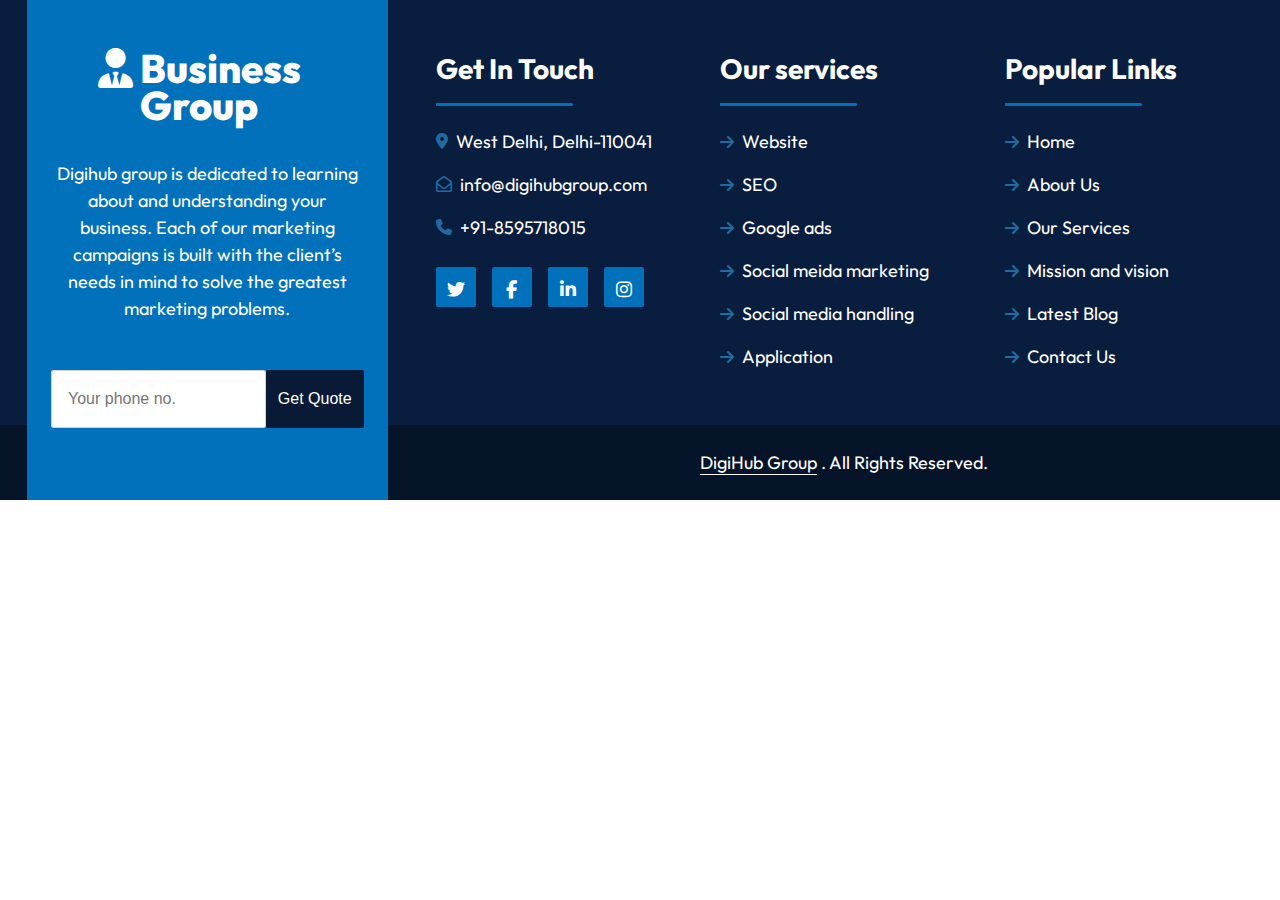
<file: component/footer.html>
<!DOCTYPE html>
<html lang="en">
<head>
    <meta charset="UTF-8">
    <meta name="viewport" content="width=device-width, initial-scale=1.0">
    <meta http-equiv="X-UA-Compatible" content="ie=edge"> 
    <link rel="preconnect" href="https://fonts.googleapis.com">
    <link rel="stylesheet" href="https://cdnjs.cloudflare.com/ajax/libs/OwlCarousel2/2.3.4/assets/owl.carousel.css">
    <link rel="stylesheet" href="https://cdnjs.cloudflare.com/ajax/libs/OwlCarousel2/2.3.4/assets/owl.carousel.min.css">
    <link rel="preconnect" href="https://fonts.gstatic.com" crossorigin>
    <link href="https://fonts.googleapis.com/css2?family=Outfit:wght@100..900&display=swap" rel="stylesheet">
    <link rel="stylesheet" href="https://cdnjs.cloudflare.com/ajax/libs/font-awesome/6.4.0/css/all.min.css">
    <link rel="stylesheet" href="../style.css">
    <link rel="stylesheet" href="https://cdn.jsdelivr.net/npm/swiper@11/swiper-bundle.min.css" />
    <title>Business</title>
</head>
<body>

<footer class="footer-container">
    <div class="container-2">
    <article class="d-flex start nowrap">
        <div class="col-3 footer-about">
         <div class="d-flex column">
            <a href="#" class="navbar-brand">
                <h1>
                    <i class="fa fa-user-tie"></i>
                    Business <br>
                    Group
                </h1>
            </a>
            <p class="md-3" style="font-size: 18px;">Digihub group is dedicated to learning about
                 and understanding your business. Each of our 
                 marketing campaigns is built with the client’s 
                 needs in mind to solve the greatest marketing problems.</p>
          <form class="footer-form">
            <div class="input-group ">
                <input type="number" class="form-control"  placeholder="Your phone no.">
                <button class="btn">Get Quote</button>
            </div>
          </form>
         </div>
        </div>
        <div class="col-6">
            <div class="d-flex start">
                <div class="col-3 ">
                    <div class="section-title service-content">
                        <h1>Get In Touch</h1>
                    </div>
                    <div class="d-flex link-animated justify-content">
                        <i class="fa-solid fa-location-dot"></i>
                        <p>West Delhi, Delhi-110041</p>
                    </div>
                    <div class="d-flex link-animated justify-content">
                        <i class="fa-regular fa-envelope-open"></i>
                        <p>info@digihubgroup.com</p>
                    </div>
                    <div class="d-flex link-animated justify-content">
                        <i class="fa-solid fa-phone"></i>
                        <p>+91-8595718015</p>
                    </div>
                    <div class="d-flex justify-content " style="gap:1rem" >
                        <a class="btn btn-primary btn-square" href="#"><i class="fab fa-twitter fw-normal"></i></a>
                        <a class="btn btn-primary btn-square" href="#"><i class="fab fa-facebook-f fw-normal"></i></a>
                        <a class="btn btn-primary btn-square" href="#"><i class="fab fa-linkedin-in fw-normal"></i></a>
                        <a class="btn btn-primary btn-square" href="#"><i class="fab fa-instagram fw-normal"></i></a>
                    </div>
                </div>
                <div class="col-3">
                    <div class="section-title service-content">
                        <h1 class="text-light">Our services</h1>
                    </div>
                    <div class="link-animated d-flex start column" style="gap:1rem;">
                        <a class="text-light" href="contact.html"><i class="fa fa-arrow-right"></i>Website</a>
                        <a class="text-light" href="contact.html"><i class="fa fa-arrow-right"></i>SEO</a>
                        <a class="text-light" href="contact.html"><i class="fa fa-arrow-right"></i>Google ads</a>
                        <a class="text-light" href="contact.html"><i class="fa fa-arrow-right"></i>Social meida marketing</a>
                        <a class="text-light" href="contact.html"><i class="fa fa-arrow-right"></i>Social media handling</a>
                        <a class="text-light" href="#"><i class="fa fa-arrow-right"></i>Application</a>
                    </div>
                </div>
                <div class="col-3">
                    <div class="section-title service-content">
                        <h1 class="text-light ">Popular Links</h1>
                    </div>
                    <div class="link-animated d-flex start column" style="gap:1rem">
                        <a class="text-light" href="#"><i class="fa fa-arrow-right"></i>Home</a>
                        <a class="text-light" href="#"><i class="fa fa-arrow-right"></i>About Us</a>
                        <a class="text-light" href="#"><i class="fa fa-arrow-right"></i>Our Services</a>
                        <a class="text-light" href="#"><i class="fa fa-arrow-right"></i>Mission and vision</a>
                        <a class="text-light" href="#"><i class="fa fa-arrow-right"></i>Latest Blog</a>
                        <a class="text-light" href="#"><i class="fa fa-arrow-right"></i>Contact Us</a>
                    </div>
                </div>
           
            </div>
        </div>
      </article>
    </div>
    <div class="footer-bottom">
        <div class="container-2 text-center">
            <div class="d-flex justify-content-end">
                <div class="col-6">
                    <div class="d-flex justify-content-center">
                        <p style="margin: 0;">
                            <a href="#" class="text-white">DigiHub Group</a>
                            . All Rights Reserved. 
                        </p>
                    </div>
                </div>
            </div>
        </div>
    </div>
</footer>
<script src="../index.js"></script>
</body>
</html>
</file>
<file: style.css>
*{
    margin: 0;
    box-sizing: border-box;
    scroll-behavior: smooth;
    list-style: none;
    border: none;
    outline: none;
    
}
:root{
    --back-top:#091E3E;
    --btn-color:#226BA0;
    --back-box:#EEF9FF;
    --btn-color2:#0171BC;
    --color-white:#fff;
    --color-black:#000;

    

}
ul{
    padding: 0;
    margin: 0;
}
h4{
    font-size: 1.5rem;
    white-space: nowrap;
    font-weight: 700;
    color:var(--back-top);
}
p{
    margin-bottom: 1rem;
}
a{
    text-decoration: none;
    color:var(--btn-color)
}
body{
color:#6B6A75;
line-height: 1.5;
font-family: 'Outfit', sans-serif;


}
html{
    overflow-x: hidden;
}
.header-top{
background-color: var(--back-top);
}
.container{
    width: 1350px;
    padding-left: 15px;
    padding-right: 15px;
    margin-right: auto;
    margin-left: auto;

}
.d-flex{
    display: flex;
    justify-content:space-between;
    align-items: center;
    flex-wrap: wrap;
}
.header-menu .list li{
    padding: 15px 0;
    display: flex;
    align-items: center;
    gap:0.5rem
  
}
.main-header .list li{
    padding: 15px 16px;
}

.list > li a{
    font-size: 16px;
    display: inline-block;
    color:var(--color-white);
     text-decoration: none;
}
.list > li ion-icon{
    color: var(--color-white);
    font-size: 20px;
}

.secound li{
    padding: 0 !important;
}

.secound li a{
    border: 1px solid var(--color-white);
    border-radius: 50%;
    width: 35px;
    height: 35px;
    text-align: center;
    line-height: 40px;
    margin: 5px;
    background: transparent;
    transition: all 0.3s ease;
 
}
.secound li a:hover{
    background: var(--back-box);

}
.secound li a:hover ion-icon {
    color: var(--back-top);
}
.zoom.animation:nth-child(1){
    animation: zoom 0.8s linear alternate;
}
.zoom.animation:nth-child(2){
    animation: zoom 1s linear alternate;
}
.zoom.animation:nth-child(3){
    animation: zoom 1.5s linear alternate
}
.zoom.animation:nth-child(4){
    animation: zoom 1.5s linear alternate
}
.zoom.animation:nth-child(5){
    animation: zoom 1.5s linear alternate
}
.zoom.animation:nth-child(6){
    animation: zoom 1.5s linear alternate
}





@keyframes zoom {
  0%{
    transform: scale(0);
  }
  100%{
    transform: scale(1);
  }
}
nav{
    position: absolute;
    top:0;
    width: 100%;
    left:0;
    border-bottom: 1px solid rgba(256, 256, 256, .1);
    z-index: 999;
     
}
nav .head{
    font-size: 2.3rem !important;
    font-weight: 800;
    display: flex;
    align-items: center;
    color:#fff;
    gap:0.2rem;
    display: inline-block;
}

.window-scroll{
    background:#061429;
    filter: grayscale(50%);
    position: fixed;
    box-shadow: rgba(0, 0, 0, 0.12) 0px 1px 3px, rgba(0, 0, 0, 0.24) 0px 1px 2px;
    color: var(--back-top);
    width: 100%;
    transition: all 0.5s ease;
    
}
.main-header{
    position: relative;
}

.main-header nav a{
    text-decoration: none;

    font-size: 18px;
    text-transform: capitalize;
    font-weight: 600;
    transition: all 0.5s ease;
    
}
.main-header nav .header-right .link{
    position: relative;

}
.main-header nav .header-right .link.active{
color:var(--btn-color)

}
.main-header nav .header-right .link.active::before{
    width: 100%;
    left: 0;
    
}
.main-header nav .header-right .link::before{
 content: "";
 position: absolute;
 background: var(--btn-color);
 height: 2px;
 bottom: -29px;
 transition: 0.5s ease;
 width: 0;
}
.main-header nav .header-right .link.active:hover::before,
.main-header nav .header-right .link:hover::before
{
    left: 0;
    width: 100%;
    color:var(--btn-color);
}
.main-header nav .header-right a:hover{
    color: var(--btn-color);
}
.main-header .btn{
 background: var(--btn-color2);
 width: 120px;
 padding: 12px 16px;
 text-align: center;
 vertical-align: middle;
 white-space: nowrap;
 display: inline-block;
}
.navbar-toggle{
    border: 1px solid #fff;
    background: transparent;
    padding: 8px 16px;
    border-radius: 2px;
    transition:0.3s ease;
    font-size: 1.25rem;
    cursor: pointer;
    display: none;

}
.navbar-toggle i{
    color:var(--btn-color);
    transition: 0.5s;
}
 .navbar-toggle i.fa-remove{ 
    transform: rotate(180deg);
    
}

.navbar-toggle:focus{
    border: 5px solid #fff;
}

#hero-section{
    position: relative;
    overflow: hidden;
}
.back-color{
    background: rgba(9, 30, 62, .7) ;
    position: absolute;
    top:0;
    left: 0;
    right: 0;
    bottom: 0;
    z-index: 1;
    
}
.text-center{
    text-align: center;
    justify-content: center;
}
#hero-section button{
    position: absolute;
    display: flex;
    align-items: center;
    justify-content: center;
    color:#fff;
    background: transparent;
    width: 10%;
    opacity: .9;
    transition: 0.3s;
    

}
#hero-section button:hover{
    opacity: 1;
}
#hero-section .swiper-button-prev{
    right: 0;
}
.swiper-slide img{
    width: 100%;
    height: 100vh;
    vertical-align: middle;
    object-fit: cover;

}
.hero-content{
    max-width: 900px;
}
.hero-content .small{
    font-size: 1.25rem;
    margin-bottom: 1rem;
    font-weight: 600;
    color:var(--color-white);
    text-transform: uppercase;
}
.hero-content .big{
    font-size:5rem;
    font-weight: 800;
    color:var(--color-white);
    margin-bottom: 1.5rem;
}
.justify-content{
    justify-content: center;
    gap:2rem;
    
}

.justify-content .btn-1.border{
    background: transparent;
    border: 1px solid var(--back-box);
}
.justify-content .btn-1.border:hover{
    background: var(--back-box);
    color:var(--back-top);
}
.justify-content .btn-1{
    transition: all 0.5s ease;
    width: 200px;
    background: var(--btn-color2);
    padding: 20px 24px;
    text-align: center;
    text-decoration: none;
    border-radius: 2px;
    display: inline-block;
    color:#fff;
    vertical-align: middle;
    white-space: nowrap;
    overflow: hidden;
    font-size: 18px;
    font-weight: 400;
    transition: all 0.3s ease;

}

.justify-content .btn-1:focus{
    color:#fff;
    box-shadow: inset 0 0 0 50px transparent;
}
.container-2{
    width: 1250px;
    padding-left: .75rem;
    padding-right: .75rem;
    margin-left: auto;
    margin-right: auto;
}
.counter-menu{
    margin: -75px;
    z-index: 1;
    position: relative;
}
.couter-box{
    background:var(--btn-color2);
    box-shadow: 0 0.5rem 1rem rgba(0,0,0,0.15);
    width:calc(33.999999% - 10px);


}
.height{
    height: 150px;
}
.justify-content-start{
    justify-content: start;
}
.couter-icon{
    background: var(--back-box);
    width: 60px;
    height: 60px;
    display: inline-flex;
    justify-content: center;
    align-items: center;
    border-radius: 2px;
    font-size: 20px;

}
.couter-icon .primary{
  color:var(--btn-color);

}
.back-white{
    background: var(--back-box);
}
.nav{
    background: var(--btn-color);
}
.couter-icon .secound{
    color:var(--back-box) !important;
}
.couter-content .secound{
    color:var(--btn-color);
}
.couter-content span{
  color:var(--color-white);
  font-size: 2.5rem;
  font-weight: 800;
  line-height: 20px;
}
.couter-content .couter-big{
    color:var(--back-top);
}
.padding-bottom{
    margin-bottom: 3rem;
}
.padding{
    padding-top: 3rem;
    padding-bottom: 3rem;

}
.pad{
    padding-bottom: 1rem;
}
.mar{
    margin-bottom: 3rem;
}
.service-content{
    max-width: 600px;
    margin: 0 auto;
    text-align: center;
    overflow: hidden;
    position: relative;
    
}
.service-content::before{
    content: "";
    width: 150px;
    height: 6px;
    background: var(--btn-color2);
    position: absolute;
    bottom: 0;
    left: 0; 
    right: 0;
    margin:0 auto;
    border-radius: 2px;
}
.service-content::after{
    content: "";
    position: absolute;
    width: 6px;
    height: 6px;
    bottom: 0;
    left: 220px;
    right: 0;
    background: var(--back-box);
    animation:x 4s linear infinite;
}
.service-content-box .col-3{
    width: calc(33.99999% - 30px);
}
.gap{
    gap:2rem;
}

.service-content-start{
    background: var(--back-box);
    height: 300px;
    padding: 0 30px;
    transition: 0.5s ease;
    text-align: center;
    display: flex;
    align-items: center;
    justify-content: center;
    flex-direction: column;
    position: relative;
    box-shadow: rgba(0, 0, 0, 0.12) 0px 1px 3px, rgba(0, 0, 0, 0.24) 0px 1px 2px;

}
.service-icon{
    width: 60px;
    height: 60px;
    display:flex;
    justify-content: center;
    align-items: center;
    background: var(--btn-color2);
    margin-bottom: 30px;
    transform: rotate(-45deg);
    border-radius: 2px;
}
.service-icon i{
    font-size: 20px;
    color:var(--color-white);
    transform: rotate(45deg);
}


.service-back{
    background: var(--btn-color2);
}
.service-content-secound .middle{
    font-size: 1.5rem;
    margin-bottom: 1rem;
    font-weight: 700;
    color:var(--back-top)
}
.arrow{
    width: 60px;
    display: inline-block;
    padding: 14px 20px;
    background-color: var(--btn-color);
    border-radius: 2px;
    position: absolute;
    bottom: -72px;
    left: 50%;
    opacity: 0;
    transition: all 0.5s ease;
    transform: translate(-50%, -50%);
}
.service-content-start:hover .arrow{
    bottom: -45px;
    opacity: 1;
}
.arrow i{
    font-size: 20px;
    color:var(--color-white);
    
}

.service-content p{
    color:#6B6A75;
    font-size: 1rem;
    line-height: 1.5;
    font-weight: 400;
}
.service-content-start h3{
    font-size: 1.75rem;
    color:var(--color-white);
    font-weight: 700;
    margin-bottom: 1rem;
}
.service-content-start .last{
    margin-bottom: 1rem;
    color:var(--color-white);
}

@keyframes x {
    0% {
        transform: translateX(0);

    }
    100% {
        transform: translateX(150px);
    }
}
.service-content .secound{
    color:var(--btn-color);
}
.form-section{
    max-width: 100%;
}
.form-content{
    text-align: start;
    max-width: 100%;
}
.form-section .col-4{
    width: 58.33333%;
}
.couter-big{
    font-size: 2.5rem;
    font-weight: 800px;
    color:var(--back-top);
}
.form-content .couter-big{
 margin-bottom: 1rem;
}
.form-content::before{
    right: 100%;
}
.form-content::after{
    left:0;
    right: 100%;
}
.md-5{
    margin-bottom: 3rem;
}
 .md-4{
    font-size: 1.25rem;
    color: var(--back-top);
    margin-bottom: 1.5rem;
}
.form-middle i{
    color: #0171BC;
    margin-right: 1rem;
    font-weight: 600;
}
.form-img{
    overflow: hidden;
    margin-top: 1.5rem;
}
.form-img img{
    height: 50vh;
    animation: img 3s linear infinite alternate;
}
@keyframes img{
    from{
        transform: translate(20%,0%);
    }
    to{
        transform: translate(-20%,0%);
    }
}
.nowrap{
    flex-wrap: nowrap;
}

.content-form{
    width: 60px;
    height: 60px;
    background: var(--btn-color);
    display: inline-flex;
    justify-content: center;
    align-items: center;
    border-radius: 2px;
}

.content-form i{
    color: var(--color-white);
    font-size: 20px;
}
.content{
    font-size: 1.5rem;
    color:var(--btn-color);
    font-weight: 700;
}
.number .md-4{
    margin-bottom: 1rem;

}
.form-section .col-2{
    width: 41.66667%;
    padding-top: 5rem;
    padding-bottom: 5rem;
    flex: 0 0 auto;
    background: var(--btn-color);
}
.form-section .start{
    align-items: start;
    gap:3rem;
}

.form-section .submit{
    padding: 3rem;
    width: 100%;
}
 .column{
    flex-direction: column;
    width: 100%;
    gap:2rem;
}
.form-section .col-5{
    background: #EEF9FF;
    border-radius: 2px;
    width: 100%;
}
.form-section .input{
    width: 100%;
    height: 60px;
    padding: .375rem .75rem;
    list-style: 1.5;
    background: transparent;
    display: block;
    text-transform: capitalize;
    font-size: 1rem;
    font-weight: 400;
    color:#6B6A75;
    
}
.form-section .form-select{
    background: url('./imgas/download.svg');
    appearance: none;
    font-family: 'Outfit', sans-serif;
    padding: .375rem 2.25rem .375rem .75rem !important;
    background-position: right .75rem center;
    background-size: 16px 12px;
    background-repeat: no-repeat;
}
.form-section .input::placeholder{
     font-family: 'Outfit', sans-serif;
    font-size: 16px;
    font-weight: 500;
}
.form-section .form-textarea{
   height: 90px;
   }
   .col-back button{
    background: var(--back-top) !important;
    text-align: center;
    color:var(--color-white) !important;
    font-size: 16px;
    cursor: pointer;
    font-family: 'Outfit', sans-serif;
  
   }
.latest-inner-project .col-3{
  flex: 0 0 auto;
  background-color: var(--back-box);
  width:calc(33.999999% - 30px);
 }
  .latest-inner-project .latest-img {
    position: relative;
    overflow: hidden;
    
 }
 .latest-inner-project .latest-img img:hover{
    transform: scale(1.1);
 }
 .latest-inner-project .latest-img img{
    width: 100%;
    vertical-align: middle;
    object-fit: contain;
    transition: all 0.5s ease;
 
 }
 .latest-inner-project .latest-img .position{
    position: absolute;
    top:3rem;
    padding: 12px 24px;
    color:var(--color-white);
    font-size: 18px;
    text-transform: capitalize;
    text-decoration: none;
    display: inline-block;
    left: 0;
    background: var(--btn-color);
 }
 .latest-content{
    padding: 2rem;
 }
 .md-3{
    margin-bottom: 1rem;
 }
 .md-3.start{
    gap:2rem;
    justify-content: start;
 }
 .latest-content i{
    color: var(--btn-color);
    margin-right: .5rem;
 }
 
 .Solution-content .form-middle{
    width: 50%;
    flex: 0 0 auto;
 }
 .Solution{
    max-width: 100%;
 }
.margin{
    margin-top:2rem;
}
.Solution .col-2{
    width: 41.66667%;

}
.Solution .Solution-img{
    width: 500px;
    height: 600px;
   
}
.Solution .Solution-img img{
    width: 100%;
    border-radius: 4px;
    height: 100%;
    object-fit: cover;
}
.Solution .w-50{
    width: 250px;
}
.col-3{
    width:calc(33.999999% - 30px)
}
.Business .business-img{
    width: 400px;
    height: 100%;
}
.Business .business-img img{
    width: 100%;
    height: 100%;
    object-fit: contain;
}
.owl-carousel .testimonial-item{
  background: var(--back-box);
  z-index: -1;
  

}
.owl-carousel .item.active > .testimonial-item{
    background: #ffffff;
    box-shadow: 0 0 30px #DDDDDD;
    
 
}
.p-5{
    padding-top: 3rem;
    padding-right: 3rem;
    padding-left: 3rem;
    padding-bottom: 1.5rem;

}
.p-3{
    padding-bottom: 3rem !important;
    padding-top: 1.5rem !important;
}
.owl-carousel .testimonial-item .border{
    border-bottom: 1px solid #dee2e6 !important;
   }
   .owl-carousel{
    position: relative;
   }
   .owl-carousel .owl-nav button{
    width: 40px;
    height: 40px;
    background: #fff;
    border-radius: 50%;
    position: absolute;
    top:50%;
    transform: translateY(-100%);

    box-shadow: rgba(0, 0, 0, 0.12) 0px 1px 3px, rgba(0, 0, 0, 0.24) 0px 1px 2px;
   }
   .owl-carousel .owl-nav .owl-prev{
     left: -50px;
    
   }
   .owl-carousel .owl-nav .owl-next{
    right: -50px;
    
   }
   .owl-carousel .owl-nav span{
    font-size: 30px;
    line-height: 25px;
   }
.owl-carousel .item img{
width: 60px;
height: 60px;
object-fit: contain;
}

.owl-carousel .item .border{
    gap:2rem;
    border-bottom: 1px solid #dee2e6;
    justify-content: start !important;

}
.marquee{
    background: var(--btn-color2);
    width: 100%;
}
.top-moving{
    white-space: nowrap;
    overflow: hidden;
   }
.top-moving .con{
animation: moving 20s linear infinite;
display: inline-block;
}
.footer-container {
    background-color: var(--back-top);
}
.footer-about{
    text-align: center;
    color:#fff;
    padding: 1.5rem;
    height: 500px;
    margin-bottom: -75px;
    background: var(--btn-color2);
}
.footer-container .col-6{
flex: 0 0 auto;
width: 66.66667%;
}
.navbar-brand{
    padding-top: 1.5rem;
    padding-bottom: .3125rem;
    margin-right: 1rem;
    font-size: 1.25rem;
    white-space: nowrap;
}
.navbar-brand h1{
    font-size: 2.5rem;
    color:var(--color-white);
    font-weight: 800;
    line-height: 35px;
}
.input-group{
    position: relative;
    display: flex;
   align-items: stretch;
    width: 100%;
    flex-wrap: wrap;
    

}
.form-control{
    flex:1 1 auto;
    width: 1%;
    padding: 1rem;

   }

.footer-container .input-group input{
    display: block;
    font-size: 1rem;
    font-weight: 400;
    line-height: 1.5;
    color: #6B6A75;
    background-color: #fff;
    background-clip: padding-box;
    border: 1px solid #ced4da;
    appearance: none;
    border-radius: 2px;
    transition: border-color 0.15s ease-in-out,box-shadow 0.15s ease-in-out

}
.input-group .btn{
    color: #fff;
    background-color: #081a35;
    border-color: #071832;
    display: inline-block;
    font-weight: 400;
    line-height: 1.5;
    text-align: center;
    vertical-align: middle;
    cursor: pointer;
    user-select: none;
    white-space: nowrap;
     padding: .375rem .75rem;
    font-size: 1rem;
    border-radius: 2px;
    transition: color 0.15s ease-in-out,background-color 0.15s ease-in-out,border-color 0.15s ease-in-out,box-shadow 0.15s ease-in-out
}
.footer-container .start{
    align-items: start;
}
.col-6 .col-3{
    padding-top: 3rem;
    padding-bottom: 3rem;
}
.section-title{
    position: relative;
    margin-bottom: 1rem;
    padding-bottom: 1rem;
    overflow: hidden;
    display: inline-block;
    width: 100%;
    text-align: start;
}
.section-title::before{
    left: -50%;
    height: 3px;
}
.section-title::after{
    left: -8%;
    height: 3px;
}
.section-title h1{
    color:var(--color-white);
    font-weight: 700;
    font-size: 1.75rem;
}

.footer-container .justify-content{
    justify-content: start;
    align-items: start;
    gap:0;
    font-size: 18px;
    color:var(--color-white);
}
.footer-container .nowrap{
    gap:3rem;
}
.footer-container .btn-square{
    width: 40px;
    height: 40px;
    background: var(--btn-color2);
    border-radius: 2px;
    display: inline-flex;
    margin-top: 10px;
    align-items: center;
    justify-content: center;
    color:var(--color-white);
}
.footer-container .col-6 .justify-content i{
    padding-top: 5px;
}
.owl-carousel .owl-nav.disabled, .owl-carousel .owl-dots.disabled{
    display: block;
}

@keyframes moving{
    0%{
        transform: translateX(0);
    }
    100%{
        transform: translateX(-100%);
    }
}
.top-moving h1{
    padding: 10px;
    font-size: 5vh;
    display: inline-block;
    color:#fff;
}
.link-animated a{
    color: #fff;
    font-size: 18px;
    transition: .5s ease;
}
.link-animated a:hover{
    padding-left: 10px;
}
.link-animated i{
    font-size: 16px;
    margin-right:8px;
    color: var(--btn-color);
}
.footer-bottom{
    background-color: #061429;
}
.justify-content-end{
    justify-content: end;
    align-items: center;
}
.justify-content-center{
    justify-content: center;
    height: 75px;
    font-size: 18px;
    align-items: center;
}

.justify-content-center p{
    color:#fff;
}
.justify-content-center a{
    color:var(--color-white);
    border-bottom: 1px solid var(--color-white);
}
.loader-container{
    position: fixed;
    top:0; left:0;
    height:100%;
    width:100%;
    z-index:10000;
    background:#fff;
    display:flex;
    align-items: center;
    justify-content: center;
    overflow: hidden;  
}
.loader-container .box{
    width:50px;
    background: var(--btn-color);
    height: 50px;
    border-radius: 2px;
    transform-style: preserve-3d;
    animation: rotate 1s linear infinite;

}
/* about us-page css start*/
.hero-content .text-primary {
    color:var(--color-white);
    font-size: 20px;
    font-weight: 500;
    padding: 10px;
}
.swiper-container.margin{
    margin-bottom: 90px;
}
.owl-carousel .owl-dots.disabled, .owl-carousel .owl-nav.disabled{
display: block !important;
}
.col-8{
    width:50%;
    flex: 0 0 auto;
}
.service-data .col-5{
    background: var(--back-box);
    transition:  0.15s ease-in-out;

}
.service-data .col-5 input:focus{
border:5px solid var(--back-box);

}
.service-data .d-flex.column{
    gap:1rem;
}
.col-8 iframe{
    width: 100%;
    height: 392px;
    min-height: 100%;
    border-radius: 2px;
}
.col-8 .submit{
    padding: 0 !important;
}
.service-data .d-flex{
    gap:3rem;
    flex-wrap: nowrap;
    align-items: start;
}
.con img{
    height: 500px;

}
/* about us-page css end */

@keyframes rotate{
    0%{
        transform: rotateY(0);

    }
    100%{
        transform: rotateY(180deg)

    }
}
.loader-container.fade-out{
    top:110%;
    opacity: 0;
}
@media screen and (max-width:1250px){
    .container{
        width: 100%;
    }
    .con img{
        height: auto;
    
    }
    .owl-carousel .owl-dots.disabled, .owl-carousel .owl-nav.disabled{
        display: none !important;
    }
    h4{
        white-space: wrap;
    }
    .container-2{
        width: 100%;
        padding: 1.5rem;
    }
    .counter-menu{
        margin: 0;
    }
    .swiper-slide img{
        height: auto;
    }
}


@media screen and (max-width:1021px){
    .footer-container .col-6,
    .couter-box{
        width: 80%;
        }
        .col-3,
        .Solution .col-2{
            width: 80%;
        }
        .Solution .d-flex{
            gap:2rem;
        }
        .Solution .col-4{
            width: 80%;
        }
        .Business .business-img,
        .col-12{
            width: 100%;
            height: auto;
        }
        .Solution .Solution-img{
            width: 100%;
            height: auto;
        }
        .counter-menu{
            padding-top: 3rem !important;
            padding-bottom: 3rem !important;
        }
       .justify-content-start{
        justify-content: center;
       } 
       .service-content-box .col-3{
        width: 40%;
       }
       .our-service .d-flex {
        justify-content: start;
        justify-content: center;
       }
       .service-data .d-flex{
        flex-wrap: wrap;
    }
  
       .nowrap{
        flex-wrap: wrap;
        justify-content: center;
       }
       .footer-form,
       .col-8,
       .form-section .col-4{
        width: 80%;
       }
       .form-section .col-2{
          width: 80%;
          padding: 0;
       }
       .latest-inner-project .col-3{
        width: 80%;
       }
       .justify-content-start.gap.d-flex{
        justify-content: start;
       }
       .footer-container .justify-content{
        gap:1rem;
       }
       .owl-nav{
        display: none;
       }
       .service-content::after{
        display: none;
       }
       .section-title::before{
        width: 250px;
        left: -100%;
       }
       .footer-about{
        height: auto;
       }
       .padding{
        padding-top: 1rem;
        padding-bottom: 1rem;

       }
       .latest-content .md-3{
        justify-content: start;
       }
}


@media screen and (max-width:991px){
    .header-top{
        display:none;
    }
    .header-right{
     width: 100%;
     max-height: 0;
     overflow: hidden;
     transition: all 0.5s ease-in-out;
    }
    .header-right.active{
        max-height: 400px;
    }

    .hero-content .big{
        font-size: calc(1.625rem + 4.5vw);
    }
    .header-right .list{
        flex-direction: column;
        align-items: flex-start;
    }
    nav{
        background:#07151e;
        padding: 15px 20px;
        position: static;
    }
    .service-content-box .col-3{
        width: 45%;
       }
    

    .header-right .list li{
        padding: 0;
    }
    .header-right .list a{
        padding: 12px 20px;
        color: var(--color-white);
    }
    .main-header nav a{
        padding: 0;
    }
   .main-header .btn{
    margin: 12px 20px 0;
   }
    .main-header nav .header-right .link::before{
        display: none;
    }
    nav h1{
        color:var(--btn-color2);
    }
    .navbar-toggle{
        display: block;
    }
    .swiper-slide img{
        object-fit: contain;
    }
}
@media screen and (max-width:751px){
    .service-content-box .col-3{
        width: 60%;
       }
       .couter-box{
        width: 100%;
       }
       .form-section .col-4{
        width: 90%;
       }
       .form-section .col-2{
          width: 90%;
          
       }

}
@media screen and (max-width:577px){
    .hero-content .big{
        font-size: 30px;
    }
    .gap-0 {
        gap:0 !important;
    }
    .footer-container .col-6,
    .col-3,     
    .Solution .form-middle {
     width: 100%;
    }
    .couter-big{
        font-size: 18px;
    }
   
  
    .hero-content .small{
        font-size: 14px;
    }
    .justify-content .btn-1{
        width: fit-content;
        padding: 12px 16px;
    }
    .service-content-box .col-3{
        width: 80%;
       }
       .form-section .col-4{
        width: 100%;
       }
       .footer-form,
       .col-8,
       .form-section .col-2{
          width: 100%;
          
       }
       .latest-inner-project .col-3{
        width: 100%;
       }
       .Solution .col-2{
        width: 100%;
    }
    .Solution .col-4{
        width: 100%;
    }
    
    .content,
    .number .md-4{
        font-size: 16px;
    }
    .justify-content-start.gap.d-flex{
        gap:1rem;
    }
    .owl-carousel .item .border{
        gap:1rem;
    }
    #hero-section button{
        display: none;
    }
}
@media screen and (max-width:421px){
    .service-content-box .col-3{
        width: 100%;
       }
      h4{
        font-size: 1rem;
      }
      .service-icon {
        width: 45px;
        height: 45px;
      }
      .justify-content .btn-1{
        margin-top: -22px;
      }
      .latest-content .md-3{
        gap:1rem !important;
        justify-content: start !important;
      }
      
}
</file>
